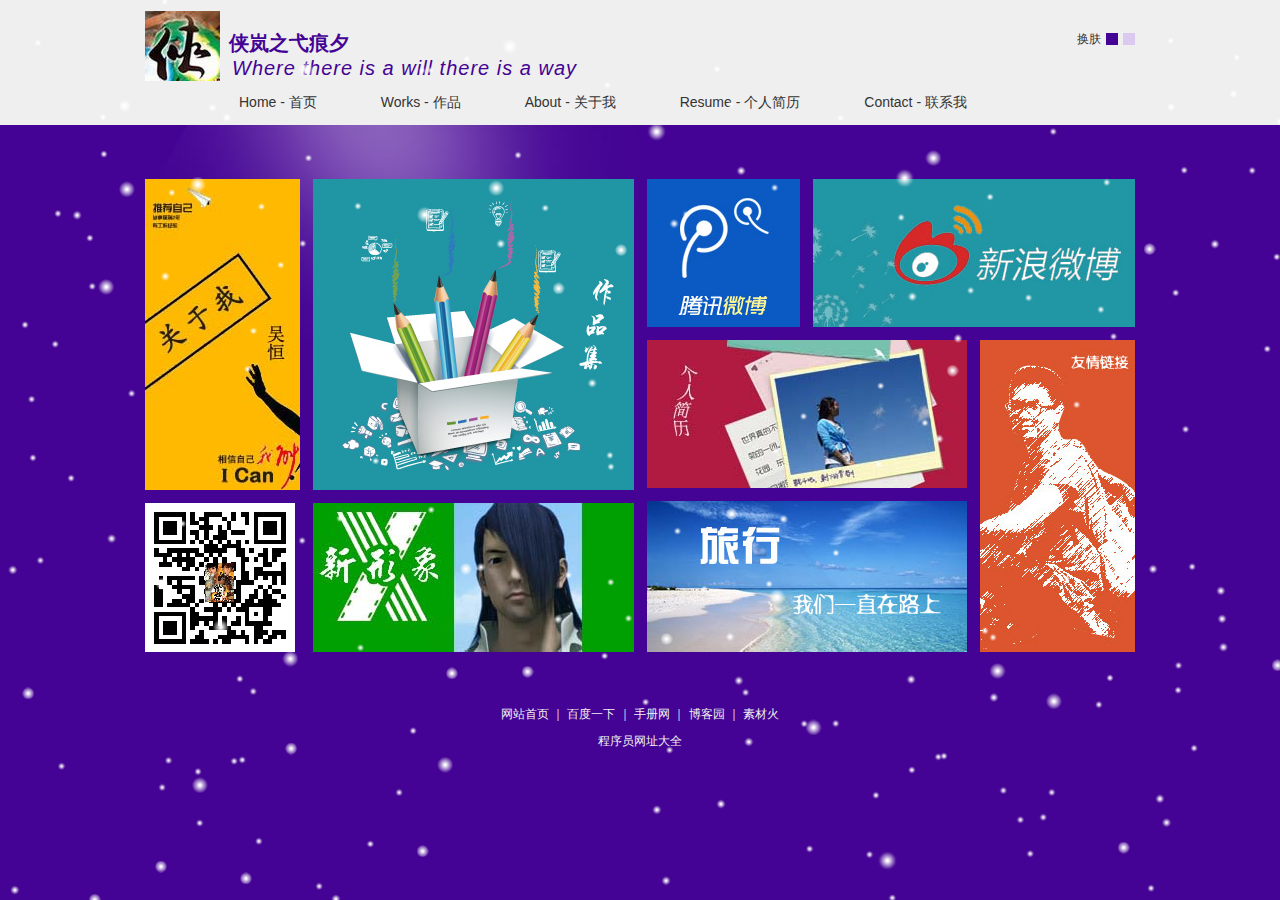
<file: index.html>
<!DOCTYPE html>
<html><head>
<meta http-equiv="Content-Type" content="text/html; charset=UTF-8">
<title>侠岚之弋痕夕</title>
<meta name="keywords" content="吴恒,侠岚之弋痕夕,个人网站,作品欣赏">
<meta name="description" content="侠岚之弋痕夕的个人网站包含个人基本信息、部分项目信息及工作信息内容">
<link type="image/x-icon" href="http://wuheng1991.github.io/favicon.ico" rel="shortcut icon">
<link rel="stylesheet" type="text/css" href="http://wuheng1991.github.io/css/home.css">
<link rel="stylesheet" type="text/css" href="http://wuheng1991.github.io/css/style0.css" id="linkcss">
<link rel="stylesheet" href="http://wuheng1991.github.io/css/softwhy.css">
 
</head>
<body>
<!--top-->
<div class="top">
	<div class="top_head">
		<a href="http://wuheng1991.github.io/index.html" class="logo"></a>
		<div class="top_right">
			<div class="top_name ftbold">
				<a href="http://wuheng1991.github.io/index.html" class="cPur44 font20">侠岚之弋痕夕<br><span style="font-style:italic;">Where there is a will there is a way</span></a>
				<span class="skin fr font12"><strong>换肤</strong><b class="purC1"></b><b class="purC2"></b></span>
			</div>
			<!-- 导航开始 20160315  -->
            
			<!-- 导航结束 20160315 -->
			<div class="top_nav_bar">

				<a href="http://wuheng1991.github.io/index.html">Home - 首页</a>
				<a href="http://wuheng1991.github.io/work.html">Works - 作品</a>
				<!-- <a href="http://wuheng1991.github.io/travel.html">Travel - 旅行</a> -->
				<a href="http://wuheng1991.github.io/about.html">About - 关于我</a>
				<a href="http://wuheng1991.github.io/resume.html">Resume - 个人简历</a>
				<a href="http://wuheng1991.github.io/contact.html" class="noMar">Contact - 联系我</a>

			</div>

		</div>
	</div>
</div>
<!--top end-->
<!--container-->
<div class="container">
	<div class="con_left fl">
		<div class="con_left_one" style="border:0px solid red;">
			<a href="http://wuheng1991.github.io/about.html" class="one_box fl" title="吴恒--关于我"></a>
			<a href="http://wuheng1991.github.io/work.html" class="two_box fr" title="吴恒--个人作品"></a>
		</div>
		<div class="con_left_two">
			<a href="#" class="three_box fl" title="网站二维码！"></a>
			<a href="#" target="_blank" class="four_box fr" title="我的新形象"></a>
		</div>
	</div>
	<div class="con_right fr">
		<div class="con_rig_one">
			<a href="#" class="five_box fl" target="_blank" title="吴恒--腾讯微博"></a>
			<a href="#" class="six_box fr" target="_blank" title="吴恒--新浪微博"></a>
		</div>
		<div class="con_rig_two">
			<div class="seven_box fl">
				<a href="http://wuheng1991.github.io/resume.html" class="seven_one" title="吴恒--个人简历"></a>
				<a href="http://wuheng1991.github.io/contact.html" class="seven_two" title="吴恒--联系我"></a>
			</div>
			<a href="http://www.cnblogs.com/wuheng1991/" class="eight_box fr" target="_blank" title="吴恒--个人技术博客"></a>
		</div>
	</div>
</div>

<div style="display: none;" id="rocket-to-top">
<div style="opacity:0;display: block;" class="level-2"></div>
<div class="level-3"></div>
</div>
<!--container end-->
<!--foot-->

<div class="foot font12">
<!-- <div style="border:0px solid red;float:left;">
<a href="http://info.flagcounter.com/Hasa"><img src="http://s09.flagcounter.com/count/Hasa/bg_FFFFFF/txt_000000/border_CCCCCC/columns_2/maxflags_10/viewers_0/labels_0/pageviews_1/flags_0/percent_0/" alt="Flag Counter" border="0"></a>
</div> -->

	<p><a href="http://wuheng1991.github.io/index.html">网站首页</a>&nbsp;｜&nbsp;<a href="http://www.baidu.com/" target="_blank">百度一下</a>&nbsp;｜&nbsp;<a href="http://www.shouce.ren/" target="_blank">手册网</a>&nbsp;｜&nbsp;<a href="http://www.cnblogs.com/wuheng1991/" target="_blank">博客园</a>&nbsp;｜&nbsp;<a href="http://www.sucaihuo.com/" target="_blank">素材火</a></p>
<p><a href="http://www.tnten.com/" target="_blank">程序员网址大全</a></p></div>

<script src="http://wuheng1991.github.io/js/jquery-1.js"></script>
<script type="text/javascript" src="http://wuheng1991.github.io/js/common.js"></script>
<script src="http://wuheng1991.github.io/js/softwhy.js"></script>

<script>
    // document.onselectstart=function() {return false;}   
    // document.oncopy=function() {return false;}  
</script>

<script language="javascript">  
    if(self!=top){top.location.href=self.location.href;}   
</script> 
<!-- JiaThis Button BEGIN -->
<!-- <script type="text/javascript" src="http://v3.jiathis.com/code_mini/jiathis_r.js?move=0" charset="utf-8"></script>
 --><!-- JiaThis Button END -->
<!-- <script type="text/javascript" src="./snow/require-jquery-min.js"></script> -->
<script type="text/javascript" src="http://wuheng1991.github.io/snow/jquery.ua.js"></script>
<script type="text/javascript" src="http://wuheng1991.github.io/snow/canvasSnow.js"></script>
</body>
</html>
</file>
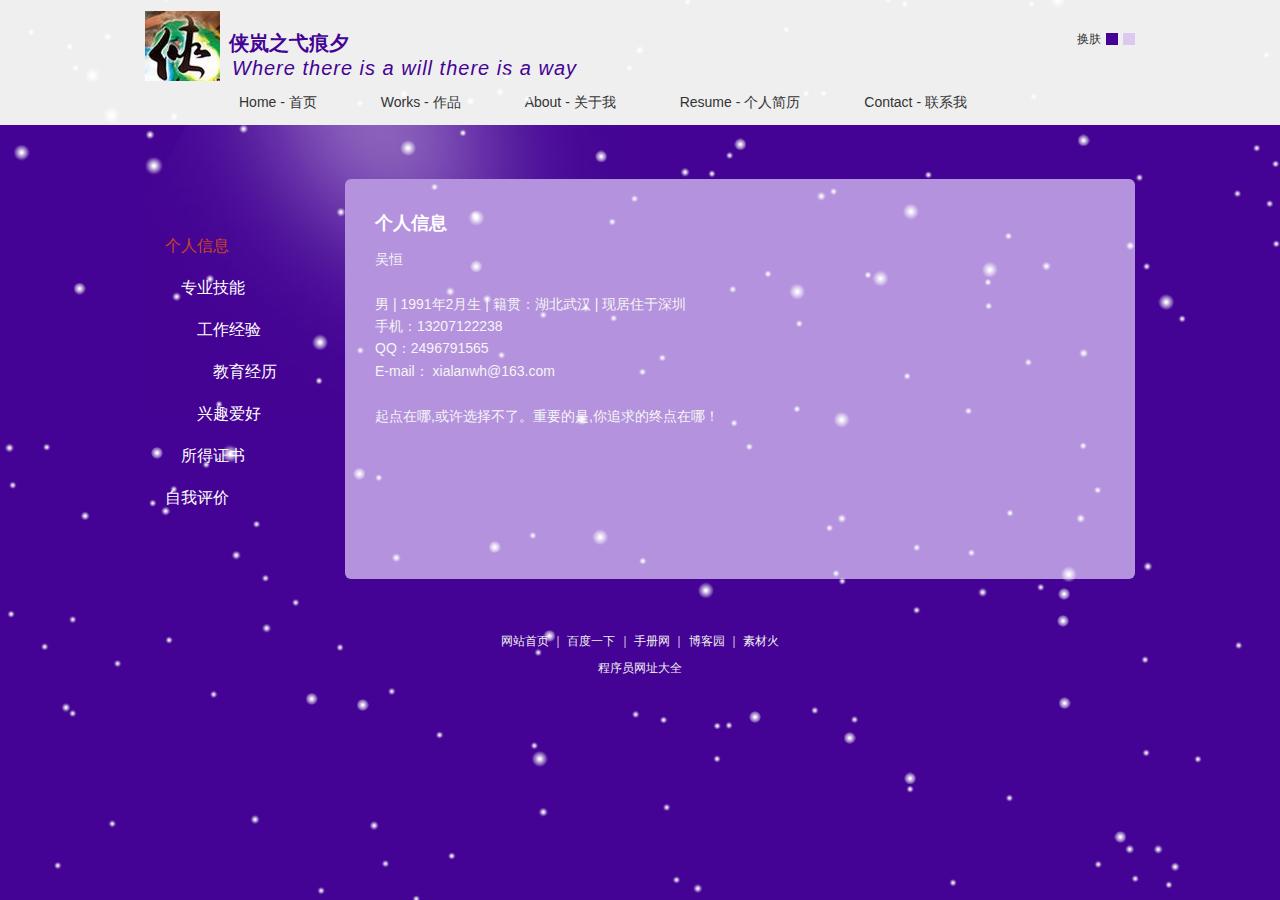
<file: about.html>
<!DOCTYPE html>
<html><head>
<meta http-equiv="Content-Type" content="text/html; charset=UTF-8">
 <title>侠岚之弋痕夕</title>
<meta name="keywords" content="吴恒,侠岚之弋痕夕,个人网站,作品欣赏">
<meta name="description" content="侠岚之弋痕夕的个人网站包含个人基本信息、部分项目信息及工作信息内容">
<link type="image/x-icon" href="http://wuheng1991.github.io/favicon.ico" rel="shortcut icon">

<link rel="stylesheet" type="text/css" href="http://wuheng1991.github.io/css/home.css">
<link rel="stylesheet" type="text/css" href="http://wuheng1991.github.io/css/style0.css" id="linkcss">
<link rel="stylesheet" href="http://wuheng1991.github.io/css/softwhy.css">
 
</head>
<body>
<!--top-->
<div class="top">
	<div class="top_head">
		<a href="http://wuheng1991.github.io/index.html" class="logo"></a>
		<div class="top_right">
			<div class="top_name ftbold">
					<a href="http://wuheng1991.github.io/index.html" class="cPur44 font20">侠岚之弋痕夕<br><span style="font-style:italic;">Where there is a will there is a way </span></a>
				<span class="skin fr font12"><strong>换肤</strong><b class="purC1"></b><b class="purC2"></b></span>
			</div>
			<div class="top_nav_bar">
					 <a href="http://wuheng1991.github.io/index.html">Home - 首页</a>
				<a href="http://wuheng1991.github.io/work.html">Works - 作品</a>
			<!-- 	<a href="travel.html">Travel - 旅行</a> -->
				<a href="http://wuheng1991.github.io/about.html">About - 关于我</a>
				<a href="http://wuheng1991.github.io/resume.html">Resume - 个人简历</a>
				<a href="http://wuheng1991.github.io/contact.html" class="noMar">Contact - 联系我</a>
			</div>
		</div>
	</div>
</div>
<!--top end-->
<!--container-->
<div class="container">
	<!--关于我content-->
	<div class="aboutCont">
		<!--左侧-->
		<div class="aboutLeft font16 fl">
			<ul>
				<li style="padding-left: 0em;"><a href="#" class="on">个人信息</a></li>
				<li style="padding-left: 1em;"><a href="#">专业技能</a></li>
				<li style="padding-left: 2em;"><a href="#">工作经验</a></li>
				<li style="padding-left: 3em;"><a href="#">教育经历</a></li>
				<li style="padding-left: 2em;"><a href="#">兴趣爱好</a></li>
				<li style="padding-left: 1em;"><a href="#">所得证书</a></li>
				<li style="padding-left: 0em;"><a href="#">自我评价</a></li>
			</ul>
		</div>
		<!--左侧end-->
		<!--右侧-->
		<div class="aboutRight fr">
			<!--info-->
			<div class="info">
				<h3>个人信息</h3>
				<p>
				    吴恒<br><br>					
					男 | 1991年2月生 | 籍贯：湖北武汉 | 现居住于深圳<br>	
					<!-- 3年工作经验 | 党员<br>	 -->
					手机：13207122238<br>
					QQ：2496791565 <br/>	
					E-mail： xialanwh@163.com<br><br>
					 起点在哪,或许选择不了。重要的是,你追求的终点在哪！	
				</p>
			</div>
			<!--info end-->
			<!--skill-->
			<div class="skill">
				<h3>专业技能</h3>
				<p>
					 	熟练掌握PHP，DIV+CSS，Javascript，Ajax，jQuery等Web开发技术；<br/>
	熟悉MVC开发模式，熟悉使用ThinkPHP框架，了解YII，CodeIgniter框架等；<br/>
	熟悉使用PDO、MySQL等方式操作数据库，对事务、存储过程、触发器有所了解；<br/>
	熟练内容管理系统dedeCMS,对wordpress, phpcms v9,ecshop,discus,ecmall,shopnc,帝国CMS等有所了解；<br/>
	熟练Zend Studio, Dreamweaver, Notepad++，Sublime text, Vim等常用Web开发工具；<br/>
	熟悉Git的基本用法并进行协作开发；<br/>
	熟悉运用Smarty模板技术实现网站的分离，提高网站开发效率；<br/>
	了解Linux系统，能进行服务器环境的搭建与维护。<br/>
				</p>
			</div>
			<!--skill end-->
			<!--work-->
			<div class="skill">
				<h3>工作经验</h3>
				<p>
					 2014/10 -- 2015/1<br>
						<b>武汉希格玛文化传播有限公司</b> | 程序员实习生<br>
						工作职责：根据网站开发的实际需求，开发出健壮性，安全性，能行性的网站。<br/><br/><br/>
						2015/3 -- 2015/5<br>
						<b>武汉未时代国际有限公司</b> | 网站维护人员<br>
						 工作职责：对公司网站进行相关的维护与安全管理。<br/><br/><br/>
						 2015/5 -- 至今<br>
						<b>武汉华美生物工程有限公司</b> | php程序员<br>
						  工作职责：根据公司需求开发可行性系统以及新的功能，采集产品数据，维护几十万产品信息和网站安全。<br/>
						  荣誉证书：优秀员工奖
				</p>
			</div>
			<!--work end-->
			<!--education-->
			<div class="education">
				<h3>教育经历</h3>
				<p>
				   2011/09-- 2015/06<br>
						华中科技大学文华学院 | 计算机科学与技术 | 本科
						<br/>
						主要课程：C语言，C++程序设计，Java程序设计，软件工程，数据结构，计算机网络基础，软件工程，汇编语言，编译原理，操作系统，数据库系统理论，微机接口与技术等。
				</p>
			</div>
			<!--education end-->
			<!--like-->
			<div class="like">
				<h3>兴趣爱好</h3>
				<p>
				音乐： 张杰<br>
				电影： 三傻大闹宝莱坞，弱点，阿甘正传<br>
				运动： 打乒乓球，徒步运动<br>
				其他爱好： 旅游，音乐，象棋，逛博客园，睡觉
				</p>
			</div>
			<!--like end-->
			<!--certify-->
			<div class="certify">
				<h3>所得证书</h3>
				<p>
					 【1】大学英语四级<br>
						【2】英语翻译大赛三等奖<br>
						 【3】优秀员工奖 --武汉华美生物工程有限公司
				</p>
			</div>
			<!--certify end-->
			<!--value-->
			<div class="value">
				<h3>自我评价</h3>
				<p>
					 1.拥有良好沟通能力，具有较强的团队开发意识；<br/>
2.在实际生活工作中，对工作的中的困难敢于承担，勇于解决实际问题；<br/>
3.近一年的工作经验，项目实战使自己具备了一名合格的PHP程序员的基本职业素质；<br/>
4.刻苦认真，追求上进，利用工作业余时间提升自己基础知识，学习最新的Web开发知识使自身素质上一个新阶。<br/>

				</p>
			</div>
			<!--value end-->
		</div>
		<!--右侧end-->
	</div>
	<!--关于我content end-->
</div>

<div style="display: none;" id="rocket-to-top">
<div style="opacity:0;display: block;" class="level-2"></div>
<div class="level-3"></div>
</div>
<!--container end-->
<!--foot-->
 <div class="foot font12">

<!-- <div style="border:0px solid red;float:left;">
<a href="http://info.flagcounter.com/Hasa"><img src="http://s09.flagcounter.com/count/Hasa/bg_FFFFFF/txt_000000/border_CCCCCC/columns_2/maxflags_10/viewers_0/labels_0/pageviews_1/flags_0/percent_0/" alt="Flag Counter" border="0"></a>
</div> -->

 	<p><a href="http://wuheng1991.github.io/index.html">网站首页</a>&nbsp;｜&nbsp;<a href="http://www.baidu.com/" target="_blank">百度一下</a>&nbsp;｜&nbsp;<a href="http://www.shouce.ren/" target="_blank">手册网</a>&nbsp;｜&nbsp;<a href="http://www.cnblogs.com/wuheng1991/" target="_blank">博客园</a>&nbsp;｜&nbsp;<a href="http://www.sucaihuo.com/" target="_blank">素材火</a></p>
<p><a href="http://www.tnten.com/" target="_blank">程序员网址大全</a></p></div>
<script src="http://wuheng1991.github.io/js/jquery-1.js"></script>
<script src="http://wuheng1991.github.io/js/common.js"></script>
<script src="http://wuheng1991.github.io/js/softwhy.js"></script> 
<script>
    // document.onselectstart=function() {return false;}   
    // document.oncopy=function() {return false;}  
</script>

<script language="javascript">  
    if(self!=top){top.location.href=self.location.href;}   
</script> 
<!-- JiaThis Button BEGIN -->
<!-- <script type="text/javascript" src="http://v3.jiathis.com/code_mini/jiathis_r.js?move=0" charset="utf-8"></script> -->
<!-- JiaThis Button END -->
<!-- <script type="text/javascript" src="./snow/require-jquery-min.js"></script> -->
<script type="text/javascript" src="http://wuheng1991.github.io/snow/jquery.ua.js"></script>
<script type="text/javascript" src="http://wuheng1991.github.io/snow/canvasSnow.js"></script>
</body></html>
</file>
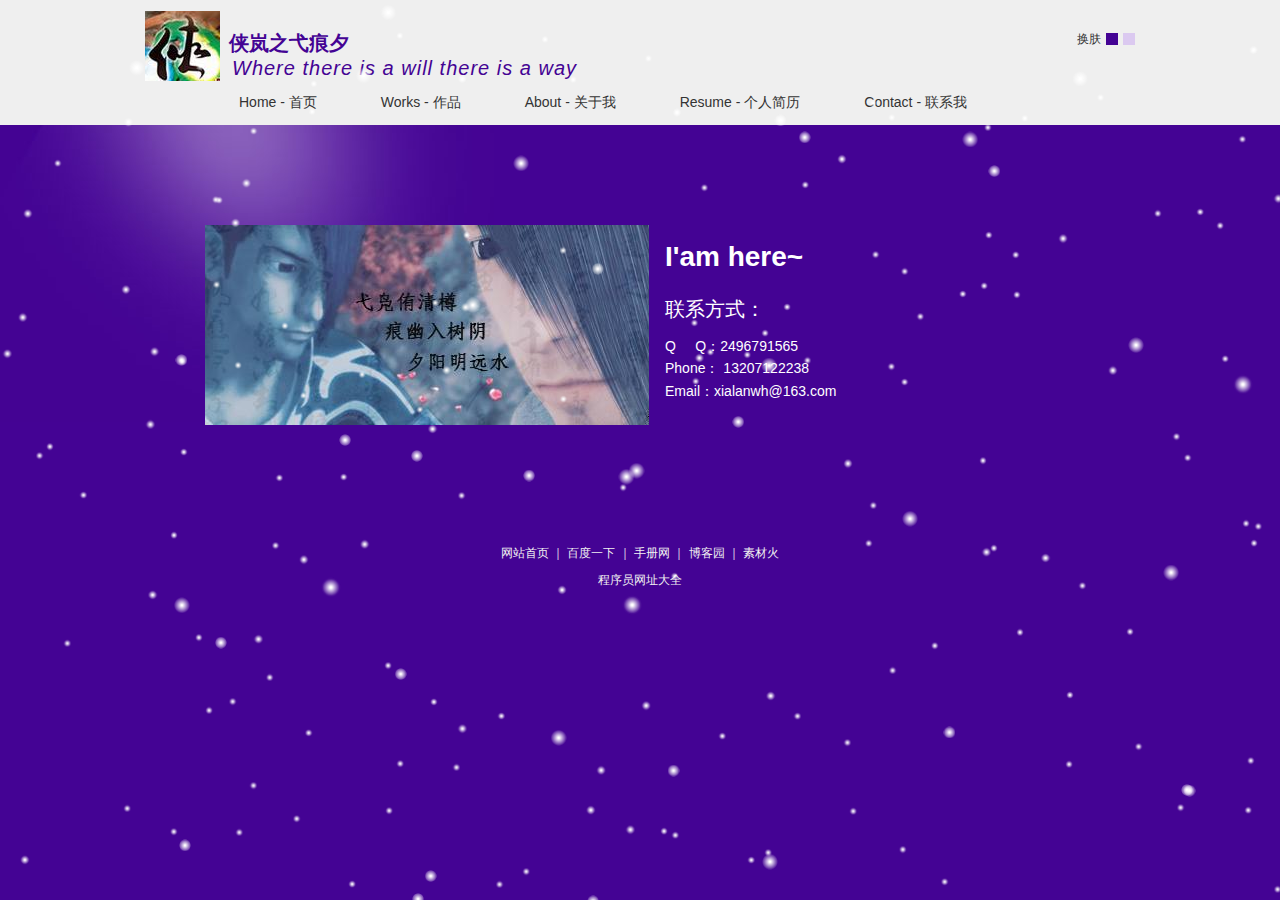
<file: contact.html>
<!DOCTYPE html>
<html><head>
<meta http-equiv="Content-Type" content="text/html; charset=UTF-8"> 
<title>侠岚之弋痕夕</title>
<meta name="keywords" content="吴恒,侠岚之弋痕夕,个人网站,作品欣赏">
<meta name="description" content="侠岚之弋痕夕的个人网站包含个人基本信息、部分项目信息及工作信息内容">
<link type="image/x-icon" href="http://wuheng1991.github.io/favicon.ico" rel="shortcut icon">
<link rel="stylesheet" type="text/css" href="http://wuheng1991.github.io/css/home.css">
<link rel="stylesheet" type="text/css" href="http://wuheng1991.github.io/css/style0.css" id="linkcss">
<link rel="stylesheet" href="http://wuheng1991.github.io/css/softwhy.css">

</head>
<body >
	<!-- <div style="background-color:#0c91b8; height:1024px;">
	
	</div> -->
<!--top-->
<div class="top">
	<div class="top_head">
		<a href="http://wuheng1991.github.io/index.html" class="logo"></a>
		<div class="top_right">
			<div class="top_name ftbold">
					<a href="http://wuheng1991.github.io/index.html" class="cPur44 font20">侠岚之弋痕夕<br><span style="font-style:italic;">Where there is a will there is a way</span></a>
				<span class="skin fr font12"><strong>换肤</strong><b class="purC1"></b><b class="purC2"></b></span>
			</div>
			<div class="top_nav_bar">
					 <a href="http://wuheng1991.github.io/index.html">Home - 首页</a>
				<a href="http://wuheng1991.github.io/work.html">Works - 作品</a>
				<!-- <a href="travel.html">Travel - 旅行</a> -->
				<a href="http://wuheng1991.github.io/about.html">About - 关于我</a>
				<a href="http://wuheng1991.github.io/resume.html">Resume - 个人简历</a>
				<a href="http://wuheng1991.github.io/contact.html" class="noMar">Contact - 联系我</a>
			</div>
		</div>
	</div>
</div>
<!--top end-->
<!--container-->
<div class="container" style="margin-left:0px;">
	<div class="contactCont" style="border:0px solid red;margin-top:-50px;height:220px;">
		<div class="bgImg"></div>
		<div style="border:0px solid red;margin-left:160px;width:200px;margin-top:-30px;">
		<h1>I'am here~</h1>
		<p class="font20">联系方式：</p>
		<p>Q&nbsp;&nbsp;&nbsp;&nbsp;&nbsp;Q：2496791565<br>
			Phone： 13207122238 <br/>
		   Email：xialanwh@163.com
		</p>
	   </div>
	</div>
</div>

<div style="display: none;" id="rocket-to-top">
<div style="opacity:0;display: block;" class="level-2"></div>
<div class="level-3"></div>
</div>
<!--container end-->
<!--foot-->
<div class="foot font12">

	 

<!-- <div style="border:0px solid red;float:left;">
<a href="http://info.flagcounter.com/Hasa"><img src="http://s09.flagcounter.com/count/Hasa/bg_FFFFFF/txt_000000/border_CCCCCC/columns_2/maxflags_10/viewers_0/labels_0/pageviews_1/flags_0/percent_0/" alt="Flag Counter" border="0"></a>
</div> -->

	<p><a href="http://wuheng1991.github.io/index.html">网站首页</a>&nbsp;｜&nbsp;<a href="http://www.baidu.com/" target="_blank">百度一下</a>&nbsp;｜&nbsp;<a href="http://www.shouce.ren/" target="_blank">手册网</a>&nbsp;｜&nbsp;<a href="http://www.cnblogs.com/wuheng1991/" target="_blank">博客园</a>&nbsp;｜&nbsp;<a href="http://www.sucaihuo.com/" target="_blank">素材火</a></p>
<p><a href="http://www.tnten.com/" target="_blank">程序员网址大全</a></p></div>

<script src="http://wuheng1991.github.io/js/jquery-1.js"></script>
<script src="http://wuheng1991.github.io/js/common.js"></script>
<script src="http://wuheng1991.github.io/js/softwhy.js"></script>
<script>
    // document.onselectstart=function() {return false;}   
    // document.oncopy=function() {return false;}  
</script>

<script language="javascript">  
    if(self!=top){top.location.href=self.location.href;}   
</script> 
<!-- JiaThis Button BEGIN -->
<!-- <script type="text/javascript" src="http://v3.jiathis.com/code_mini/jiathis_r.js?move=0" charset="utf-8"></script> -->
<!-- JiaThis Button END -->
<!-- <script type="text/javascript" src="./snow/require-jquery-min.js"></script> -->
<script type="text/javascript" src="http://wuheng1991.github.io/snow/jquery.ua.js"></script>
<script type="text/javascript" src="http://wuheng1991.github.io/snow/canvasSnow.js"></script>

</body></html>
</file>
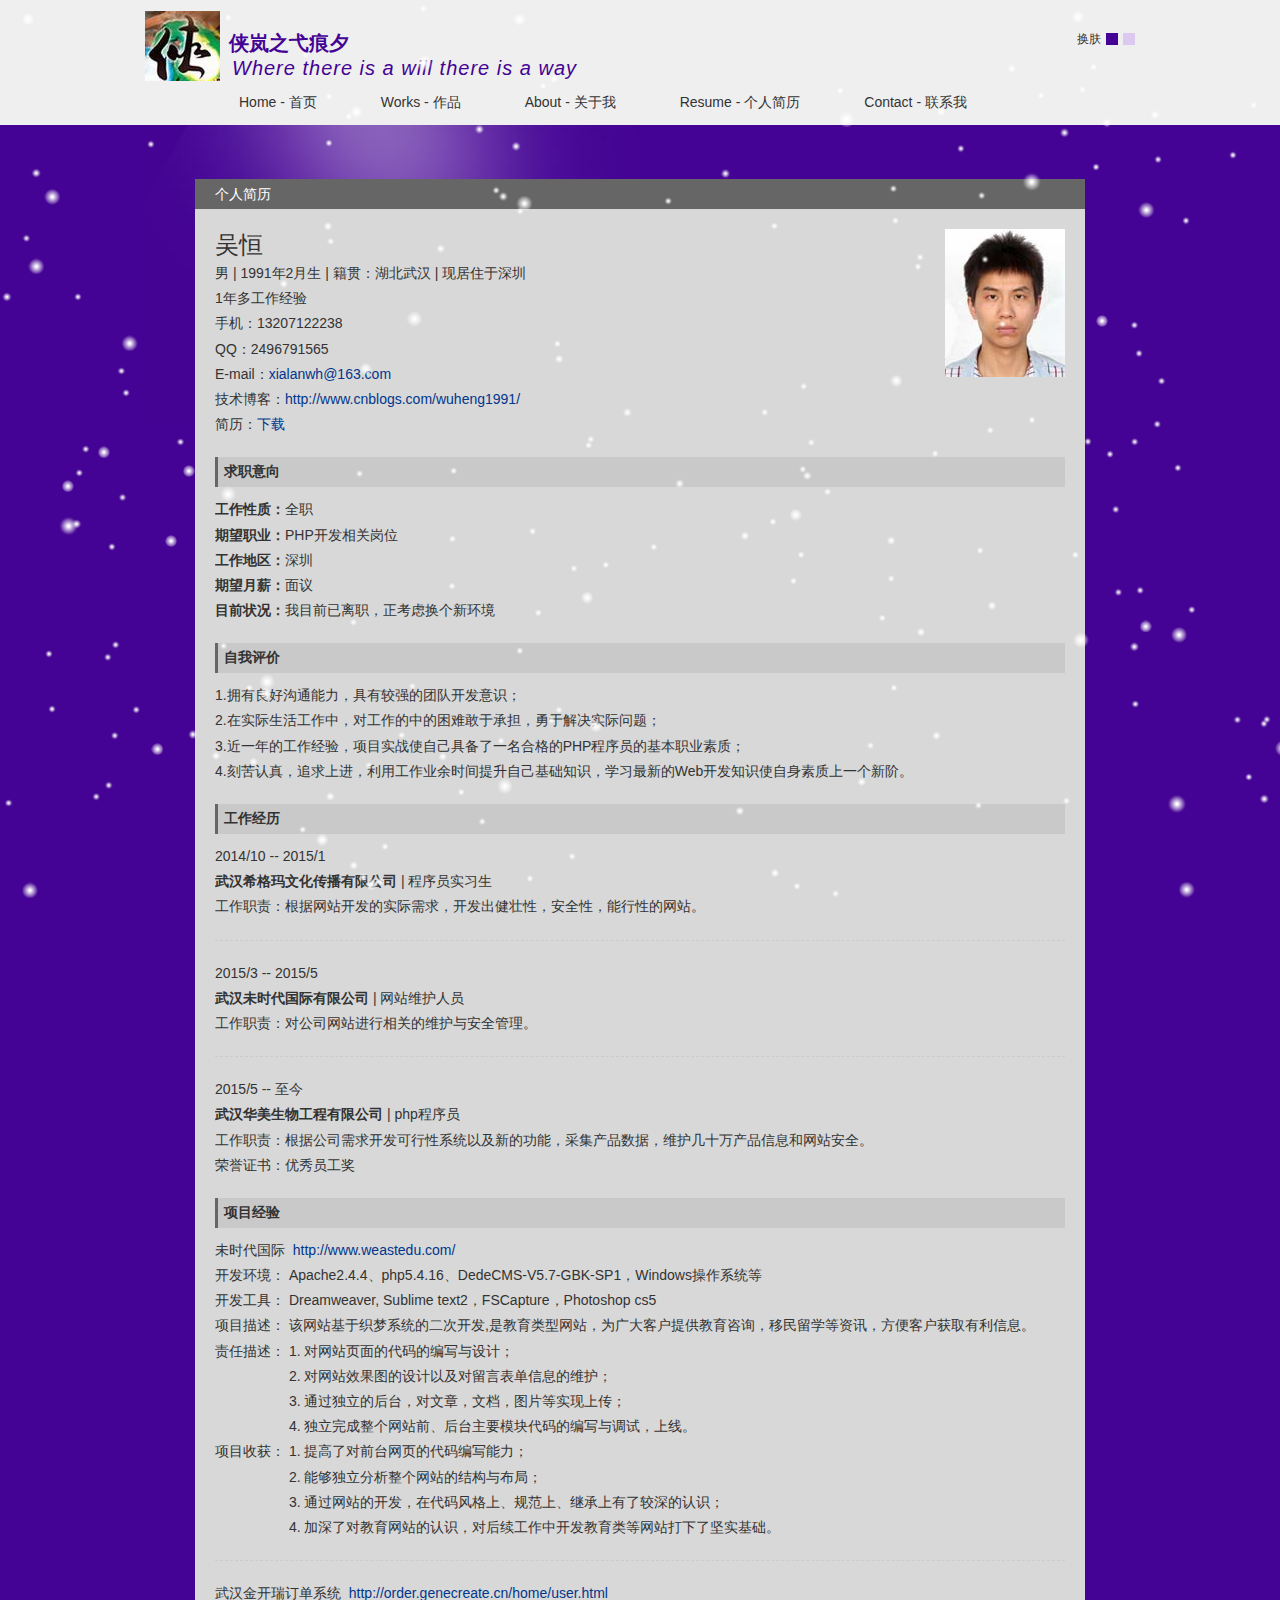
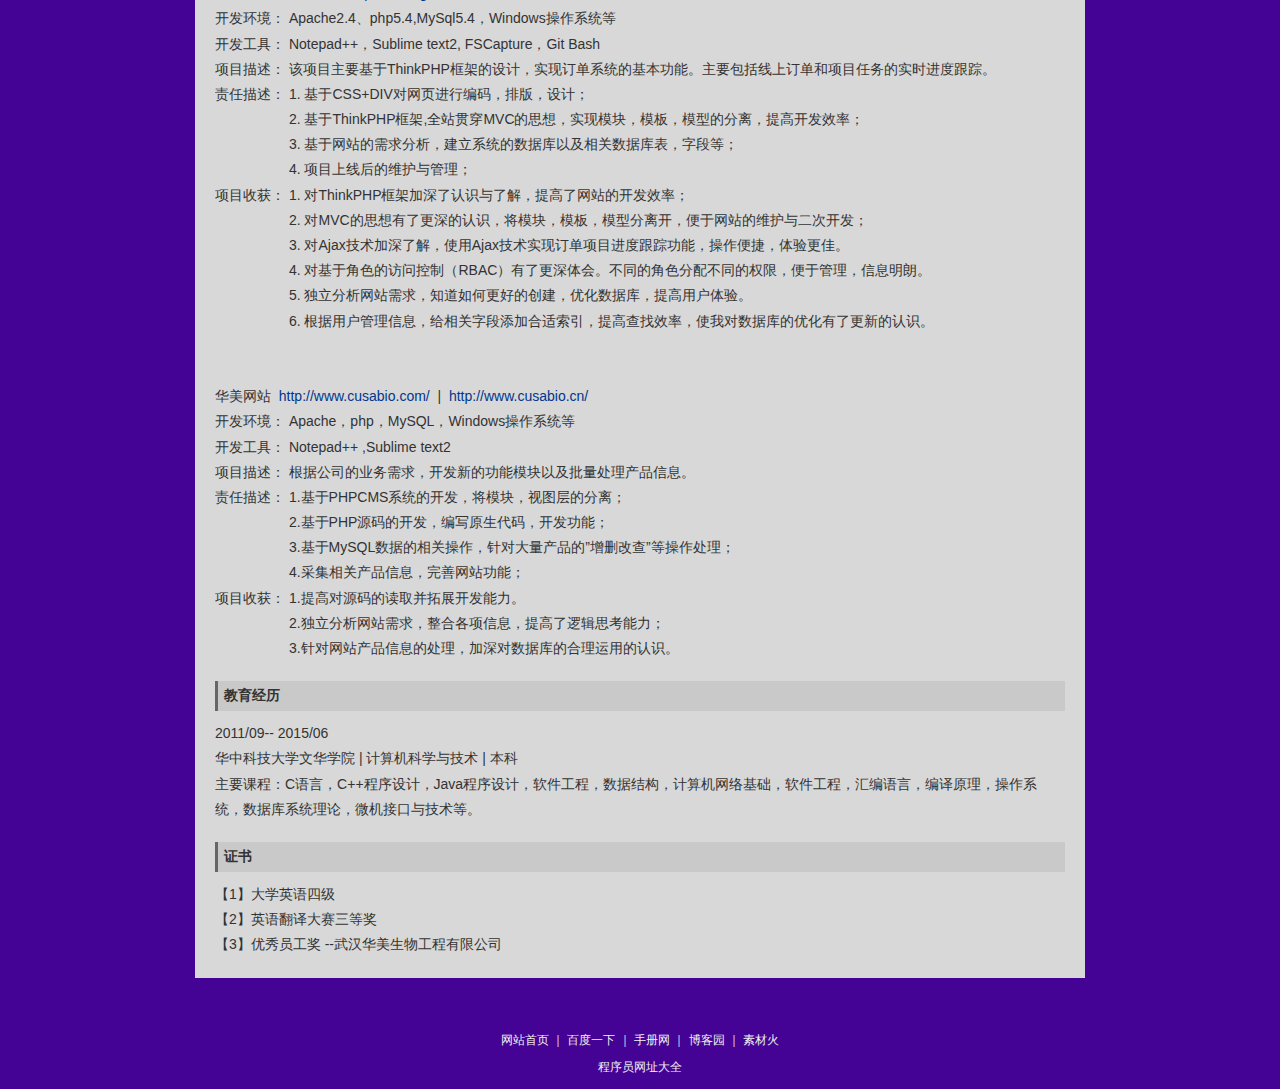
<file: resume.html>
<!DOCTYPE html>
<html><head>
<meta http-equiv="Content-Type" content="text/html; charset=UTF-8">
 <title>侠岚之弋痕夕</title>
<meta name="keywords" content="吴恒,侠岚之弋痕夕,个人网站,作品欣赏">
<meta name="description" content="侠岚之弋痕夕的个人网站包含个人基本信息、部分项目信息及工作信息内容">
<link type="image/x-icon" href="http://wuheng1991.github.io/favicon.ico" rel="shortcut icon">
<link rel="stylesheet" type="text/css" href="http://wuheng1991.github.io/css/home.css">
<link rel="stylesheet" type="text/css" href="http://wuheng1991.github.io/css/style0.css" id="linkcss">
<link rel="stylesheet" href="http://wuheng1991.github.io/css/softwhy.css">
 
</head>
<body>
<!--top-->
<div class="top">
	<div class="top_head">
		<a href="http://wuheng1991.github.io/index.html" class="logo"></a>
		<div class="top_right">
			<div class="top_name ftbold">
					<a href="http://wuheng1991.github.io/index.html" class="cPur44 font20">侠岚之弋痕夕<br><span style="font-style:italic;">Where there is a will there is a way </span></a>
				<span class="skin fr font12"><strong>换肤</strong><b class="purC1"></b><b class="purC2"></b></span>
			</div>
			<div class="top_nav_bar">
					 <a href="http://wuheng1991.github.io/index.html">Home - 首页</a>
				<a href="http://wuheng1991.github.io/work.html">Works - 作品</a>
			<!-- 	<a href="travel.html">Travel - 旅行</a> -->
				<a href="http://wuheng1991.github.io/about.html">About - 关于我</a>
				<a href="http://wuheng1991.github.io/resume.html">Resume - 个人简历</a>
				<a href="http://wuheng1991.github.io/contact.html" class="noMar">Contact - 联系我</a>
			</div>
		</div>
	</div>
</div>
<!--top end-->
<!--container-->
<div class="container">
	<!-- jianli -->
	<div class="jianli">
		<div class="jianli_tit">个人简历</div>
		<div class="jianli_txt">
			<dl>
				<dt class="fl">
					<div class="name">吴恒</div>
					<p>男 | 1991年2月生 | 籍贯：湖北武汉 | 现居住于深圳 <br>
						1年多工作经验 <br>
						手机：13207122238 <br>
						QQ：2496791565<br/>
						E-mail：<a href="mailto:xialanwh@163.com">xialanwh@163.com</a> <br>
						技术博客：<a href="http://www.cnblogs.com/wuheng1991/" target="_blank">http://www.cnblogs.com/wuheng1991/</a> <br/>
						简历：<a href="吴恒的简历.docx" title="点击下载【吴恒】的简历！">下载</a>
					</p>
				</dt>
				<!-- 个人图片 -->
				<dd class="fr" style="border:0px solid red;"><img src="http://wuheng1991.github.io/images/me.jpg" alt=""></dd>
			</dl>
			<div class="jlpart">
				<div class="jltit">求职意向</div>
				<div class="jltxt">
					<p>
						<b>工作性质：</b>全职<br>
						<b>期望职业：</b>PHP开发相关岗位<br>
						<b>工作地区：</b>深圳<br>
						<b>期望月薪：</b>面议<br>
						<b>目前状况：</b>我目前已离职，正考虑换个新环境
					</p>
				</div>
			</div>
			<div class="jlpart">
				<div class="jltit">自我评价</div>
				<div class="jltxt">
					<p>
						 
						1.拥有良好沟通能力，具有较强的团队开发意识；<br/>
2.在实际生活工作中，对工作的中的困难敢于承担，勇于解决实际问题；<br/>
3.近一年的工作经验，项目实战使自己具备了一名合格的PHP程序员的基本职业素质；<br/>
4.刻苦认真，追求上进，利用工作业余时间提升自己基础知识，学习最新的Web开发知识使自身素质上一个新阶。

					</p>
				</div>
			</div>
			<div class="jlpart">
				<div class="jltit">工作经历</div>
				<div class="jltxt">
					<p>
						2014/10 -- 2015/1<br>
						<b>武汉希格玛文化传播有限公司</b> | 程序员实习生<br>
						工作职责：根据网站开发的实际需求，开发出健壮性，安全性，能行性的网站。

						<!-- 行业类别：基金/证券/期货/投资 | 企业性质：民营 | 规模：100-499人<br>
						工作描述：<br>
						1.手机和讯网前端HTML5页面的制作和兼容调试及页面JS效果的编写<br>
						2.客户端内嵌页面的制作和调试<br>
						3.后台管理系统的制作与兼容调试<br>
						4.页面代码的优化 -->
					</p>

					<p class="jlp">
						2015/3 -- 2015/5<br>
						<b>武汉未时代国际有限公司</b> | 网站维护人员<br>
						 工作职责：对公司网站进行相关的维护与安全管理。
					</p>

					<p class="jlp">
						2015/5 -- 至今<br>
						<b>武汉华美生物工程有限公司</b> | php程序员<br>
						  工作职责：根据公司需求开发可行性系统以及新的功能，采集产品数据，维护几十万产品信息和网站安全。<br/>
						  荣誉证书：优秀员工奖
					</p>
				</div>
			</div>
			<div class="jlpart">
				<div class="jltit">项目经验</div>
				<div class="jltxt">
					<p>
						未时代国际&nbsp;&nbsp;<a href="http://www.weastedu.com/" target="_blank">http://www.weastedu.com/</a><br>
						开发环境：	Apache2.4.4、php5.4.16、DedeCMS-V5.7-GBK-SP1，Windows操作系统等<br/>
开发工具：	Dreamweaver, Sublime text2，FSCapture，Photoshop cs5 <br/>
项目描述：	该网站基于织梦系统的二次开发,是教育类型网站，为广大客户提供教育咨询，移民留学等资讯，方便客户获取有利信息。<br/>

责任描述：	1.	对网站页面的代码的编写与设计；<br/>
&nbsp;&nbsp;&nbsp;&nbsp;&nbsp;&nbsp;&nbsp;&nbsp;&nbsp;&nbsp;&nbsp;&nbsp;&nbsp;&nbsp;&nbsp;&nbsp;&nbsp;&nbsp;&nbsp;2.	对网站效果图的设计以及对留言表单信息的维护；<br/>
&nbsp;&nbsp;&nbsp;&nbsp;&nbsp;&nbsp;&nbsp;&nbsp;&nbsp;&nbsp;&nbsp;&nbsp;&nbsp;&nbsp;&nbsp;&nbsp;&nbsp;&nbsp;&nbsp;3.	通过独立的后台，对文章，文档，图片等实现上传；<br/>
&nbsp;&nbsp;&nbsp;&nbsp;&nbsp;&nbsp;&nbsp;&nbsp;&nbsp;&nbsp;&nbsp;&nbsp;&nbsp;&nbsp;&nbsp;&nbsp;&nbsp;&nbsp;&nbsp;4.	独立完成整个网站前、后台主要模块代码的编写与调试，上线。<br/>
项目收获：	1.	提高了对前台网页的代码编写能力；<br/>
&nbsp;&nbsp;&nbsp;&nbsp;&nbsp;&nbsp;&nbsp;&nbsp;&nbsp;&nbsp;&nbsp;&nbsp;&nbsp;&nbsp;&nbsp;&nbsp;&nbsp;&nbsp;&nbsp;2.	能够独立分析整个网站的结构与布局；<br/>
&nbsp;&nbsp;&nbsp;&nbsp;&nbsp;&nbsp;&nbsp;&nbsp;&nbsp;&nbsp;&nbsp;&nbsp;&nbsp;&nbsp;&nbsp;&nbsp;&nbsp;&nbsp;&nbsp;3.	通过网站的开发，在代码风格上、规范上、继承上有了较深的认识；<br/>
&nbsp;&nbsp;&nbsp;&nbsp;&nbsp;&nbsp;&nbsp;&nbsp;&nbsp;&nbsp;&nbsp;&nbsp;&nbsp;&nbsp;&nbsp;&nbsp;&nbsp;&nbsp;&nbsp;4.	加深了对教育网站的认识，对后续工作中开发教育类等网站打下了坚实基础。<br/>

						<!-- 软件环境：windows7<br>
						开发工具：Editplus、PS<br>
						责任描述：<br>
						1、网站的设计及切图制作<br>
						2、页面代码的优化与整合。<br>
						3、网站js效果的实现。<br>
						4、兼容各主流浏览器。<br>
						项目简介：该项目是本人的个人网站，包含个人基本信息、部分项目信息及工作信息。 -->
					</p>

					<p class="jlp">
						武汉金开瑞订单系统&nbsp;&nbsp;<a href="http://order.genecreate.cn/home/user.html" target="_blank">http://order.genecreate.cn/home/user.html</a><br>
                        开发环境：	Apache2.4、php5.4,MySql5.4，Windows操作系统等<br/>
开发工具：	Notepad++，Sublime text2, FSCapture，Git Bash<br/>
项目描述：	该项目主要基于ThinkPHP框架的设计，实现订单系统的基本功能。主要包括线上订单和项目任务的实时进度跟踪。<br/>
责任描述：	1.	基于CSS+DIV对网页进行编码，排版，设计；<br/>
&nbsp;&nbsp;&nbsp;&nbsp;&nbsp;&nbsp;&nbsp;&nbsp;&nbsp;&nbsp;&nbsp;&nbsp;&nbsp;&nbsp;&nbsp;&nbsp;&nbsp;&nbsp;&nbsp;2.	基于ThinkPHP框架,全站贯穿MVC的思想，实现模块，模板，模型的分离，提高开发效率；<br/>
&nbsp;&nbsp;&nbsp;&nbsp;&nbsp;&nbsp;&nbsp;&nbsp;&nbsp;&nbsp;&nbsp;&nbsp;&nbsp;&nbsp;&nbsp;&nbsp;&nbsp;&nbsp;&nbsp;3.	基于网站的需求分析，建立系统的数据库以及相关数据库表，字段等；<br/>
&nbsp;&nbsp;&nbsp;&nbsp;&nbsp;&nbsp;&nbsp;&nbsp;&nbsp;&nbsp;&nbsp;&nbsp;&nbsp;&nbsp;&nbsp;&nbsp;&nbsp;&nbsp;&nbsp;4.	项目上线后的维护与管理；<br/>

项目收获：
	1.	对ThinkPHP框架加深了认识与了解，提高了网站的开发效率；<br/>
&nbsp;&nbsp;&nbsp;&nbsp;&nbsp;&nbsp;&nbsp;&nbsp;&nbsp;&nbsp;&nbsp;&nbsp;&nbsp;&nbsp;&nbsp;&nbsp;&nbsp;&nbsp;&nbsp;2.	对MVC的思想有了更深的认识，将模块，模板，模型分离开，便于网站的维护与二次开发；<br/>
&nbsp;&nbsp;&nbsp;&nbsp;&nbsp;&nbsp;&nbsp;&nbsp;&nbsp;&nbsp;&nbsp;&nbsp;&nbsp;&nbsp;&nbsp;&nbsp;&nbsp;&nbsp;&nbsp;3.	对Ajax技术加深了解，使用Ajax技术实现订单项目进度跟踪功能，操作便捷，体验更佳。<br/>
&nbsp;&nbsp;&nbsp;&nbsp;&nbsp;&nbsp;&nbsp;&nbsp;&nbsp;&nbsp;&nbsp;&nbsp;&nbsp;&nbsp;&nbsp;&nbsp;&nbsp;&nbsp;&nbsp;4.	对基于角色的访问控制（RBAC）有了更深体会。不同的角色分配不同的权限，便于管理，信息明朗。<br/>
&nbsp;&nbsp;&nbsp;&nbsp;&nbsp;&nbsp;&nbsp;&nbsp;&nbsp;&nbsp;&nbsp;&nbsp;&nbsp;&nbsp;&nbsp;&nbsp;&nbsp;&nbsp;&nbsp;5.	独立分析网站需求，知道如何更好的创建，优化数据库，提高用户体验。<br/>
&nbsp;&nbsp;&nbsp;&nbsp;&nbsp;&nbsp;&nbsp;&nbsp;&nbsp;&nbsp;&nbsp;&nbsp;&nbsp;&nbsp;&nbsp;&nbsp;&nbsp;&nbsp;&nbsp;6.	根据用户管理信息，给相关字段添加合适索引，提高查找效率，使我对数据库的优化有了更新的认识。
<br/><br/><br/>


						<!-- 2013/04 - 至今<br>
						手机和讯网 <a href="http://m.hexun.com/" target="_blank">http://m.hexun.com</a><br>
						软件环境：windows7<br>
						开发工具：Editplus、PS<br>
						责任描述：对页面进行切图制作，并调试在各个手机浏览器的兼容性；及页面js效果的编写<br>
						项目简介：和讯新闻手机端网站 -->
					</p>

					<p>
						华美网站&nbsp;&nbsp;<a href="http://www.cusabio.com/" target="_blank">http://www.cusabio.com/</a>&nbsp;&nbsp;|&nbsp;&nbsp;<a href="http://www.cusabio.cn/" target="_blank">http://www.cusabio.cn/</a><br>
						开发环境：	Apache，php，MySQL，Windows操作系统等<br/>
开发工具：	Notepad++ ,Sublime text2<br/>
项目描述：	根据公司的业务需求，开发新的功能模块以及批量处理产品信息。<br/>
责任描述：	1.基于PHPCMS系统的开发，将模块，视图层的分离；<br/>
&nbsp;&nbsp;&nbsp;&nbsp;&nbsp;&nbsp;&nbsp;&nbsp;&nbsp;&nbsp;&nbsp;&nbsp;&nbsp;&nbsp;&nbsp;&nbsp;&nbsp;&nbsp;&nbsp;2.基于PHP源码的开发，编写原生代码，开发功能；<br/>
&nbsp;&nbsp;&nbsp;&nbsp;&nbsp;&nbsp;&nbsp;&nbsp;&nbsp;&nbsp;&nbsp;&nbsp;&nbsp;&nbsp;&nbsp;&nbsp;&nbsp;&nbsp;&nbsp;3.基于MySQL数据的相关操作，针对大量产品的”增删改查”等操作处理；<br/>
&nbsp;&nbsp;&nbsp;&nbsp;&nbsp;&nbsp;&nbsp;&nbsp;&nbsp;&nbsp;&nbsp;&nbsp;&nbsp;&nbsp;&nbsp;&nbsp;&nbsp;&nbsp;&nbsp;4.采集相关产品信息，完善网站功能；<br/>


项目收获：
	1.提高对源码的读取并拓展开发能力。<br/>
&nbsp;&nbsp;&nbsp;&nbsp;&nbsp;&nbsp;&nbsp;&nbsp;&nbsp;&nbsp;&nbsp;&nbsp;&nbsp;&nbsp;&nbsp;&nbsp;&nbsp;&nbsp;&nbsp;2.独立分析网站需求，整合各项信息，提高了逻辑思考能力；<br/>
&nbsp;&nbsp;&nbsp;&nbsp;&nbsp;&nbsp;&nbsp;&nbsp;&nbsp;&nbsp;&nbsp;&nbsp;&nbsp;&nbsp;&nbsp;&nbsp;&nbsp;&nbsp;&nbsp;3.针对网站产品信息的处理，加深对数据库的合理运用的认识。<br/>
 
					</p>


				</div>
			</div>
			<div class="jlpart">
				<div class="jltit">教育经历</div>
				<div class="jltxt">
					<p>
						2011/09-- 2015/06<br>
						华中科技大学文华学院 | 计算机科学与技术 | 本科
						<br/>
						主要课程：C语言，C++程序设计，Java程序设计，软件工程，数据结构，计算机网络基础，软件工程，汇编语言，编译原理，操作系统，数据库系统理论，微机接口与技术等。
					</p>
				</div>
			</div>
			<div class="jlpart">
				<div class="jltit">证书</div>
				<div class="jltxt">
					<p>
						【1】大学英语四级<br>
						【2】英语翻译大赛三等奖<br>
						 【3】优秀员工奖 --武汉华美生物工程有限公司
					</p>
				</div>
			</div>
		</div>
	</div>
	<!-- jianli end -->					
</div>

<div style="display: none;" id="rocket-to-top">
<div style="opacity:0;display: block;" class="level-2"></div>
<div class="level-3"></div>
</div>
<!--container end-->
<!--foot-->
<div class="foot font12">
	
<!-- <div style="border:0px solid red;float:left;">
<a href="http://info.flagcounter.com/Hasa"><img src="http://s09.flagcounter.com/count/Hasa/bg_FFFFFF/txt_000000/border_CCCCCC/columns_2/maxflags_10/viewers_0/labels_0/pageviews_1/flags_0/percent_0/" alt="Flag Counter" border="0"></a>
</div> -->
	<p><a href="http://wuheng1991.github.io/index.html">网站首页</a>&nbsp;｜&nbsp;<a href="http://www.baidu.com/" target="_blank">百度一下</a>&nbsp;｜&nbsp;<a href="http://www.shouce.ren/" target="_blank">手册网</a>&nbsp;｜&nbsp;<a href="http://www.cnblogs.com/wuheng1991/" target="_blank">博客园</a>&nbsp;｜&nbsp;<a href="http://www.sucaihuo.com/" target="_blank">素材火</a></p>
<p><a href="http://www.tnten.com/" target="_blank">程序员网址大全</a></p></div>

<script src="http://wuheng1991.github.io/js/jquery-1.js"></script>
<script src="http://wuheng1991.github.io/js/common.js"></script>
<script src="http://wuheng1991.github.io/js/softwhy.js"></script>
<script>
    // document.onselectstart=function() {return false;}   
    // document.oncopy=function() {return false;}  
</script>

<script language="javascript">  
    if(self!=top){top.location.href=self.location.href;}   
</script> 
<!-- JiaThis Button BEGIN -->
<!-- <script type="text/javascript" src="http://v3.jiathis.com/code_mini/jiathis_r.js?move=0" charset="utf-8"></script>
 --><!-- JiaThis Button END -->
<!-- <script type="text/javascript" src="./snow/require-jquery-min.js"></script> -->
<script type="text/javascript" src="http://wuheng1991.github.io/snow/jquery.ua.js"></script>
<script type="text/javascript" src="http://wuheng1991.github.io/snow/canvasSnow.js"></script>
</body></html>
</file>
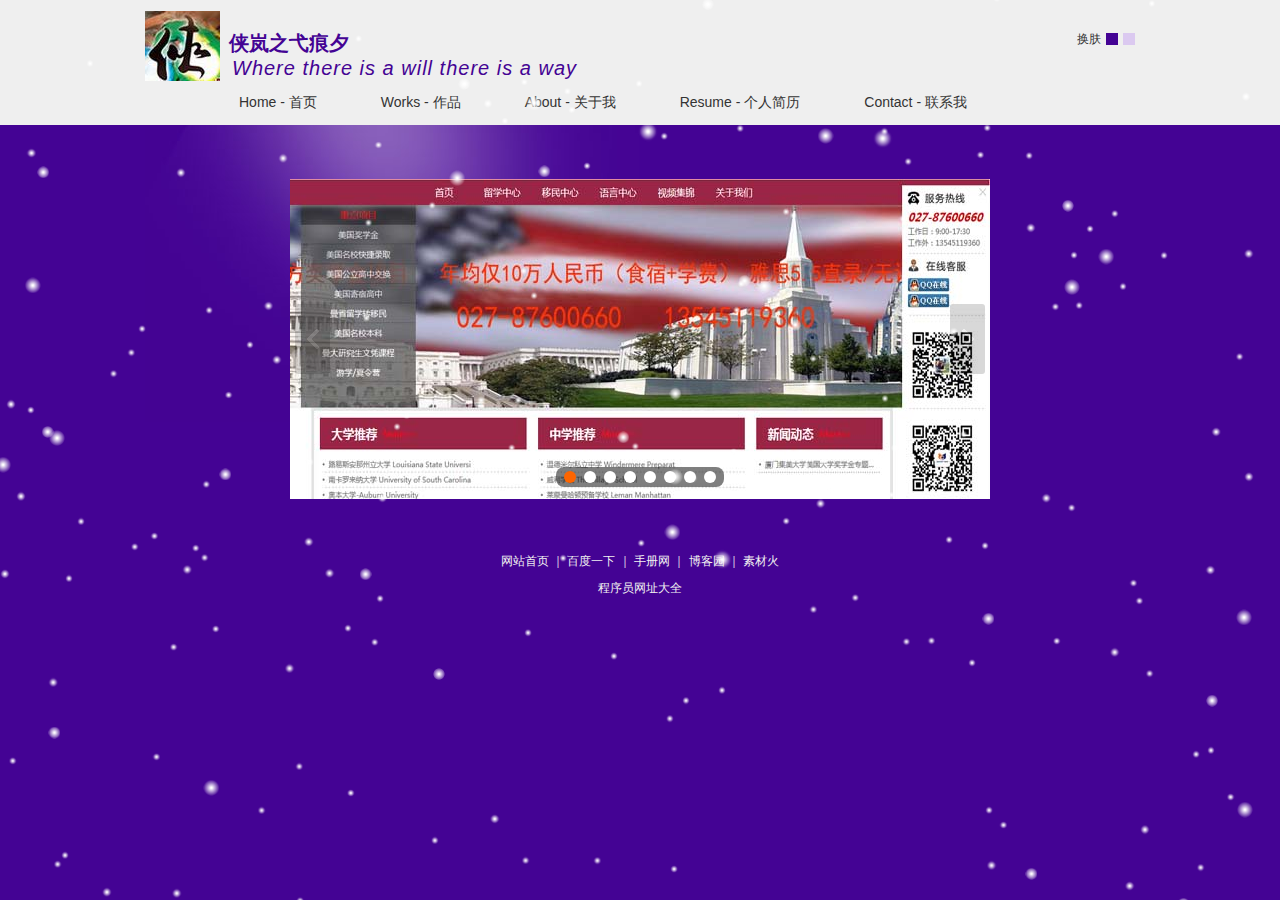
<file: work.html>
<!DOCTYPE html>
<html><head>
<meta http-equiv="Content-Type" content="text/html; charset=UTF-8">
 <title>侠岚之弋痕夕</title>
<meta name="keywords" content="吴恒,侠岚之弋痕夕,个人网站,作品欣赏">
<meta name="description" content="侠岚之弋痕夕的个人网站包含个人基本信息、部分项目信息及工作信息内容">
<link type="image/x-icon" href="http://wuheng1991.github.io/favicon.ico" rel="shortcut icon">
<link rel="stylesheet" type="text/css" href="http://wuheng1991.github.io/css/home.css">
<link rel="stylesheet" type="text/css" href="http://wuheng1991.github.io/css/style0.css" id="linkcss">
<link rel="stylesheet" href="http://wuheng1991.github.io/css/softwhy.css">

 
 
</head>
<body>
<!--top-->
<div class="top">
	<div class="top_head">
		<a href="http://wuheng1991.github.io/index.html" class="logo"></a>
		<div class="top_right">
			<div class="top_name ftbold">
					<a href="http://wuheng1991.github.io/index.html" class="cPur44 font20">侠岚之弋痕夕<br><span style="font-style:italic;">Where there is a will there is a way </span></a>
				<span class="skin fr font12"><strong>换肤</strong><b class="purC1"></b><b class="purC2"></b></span>
			</div>
			<div class="top_nav_bar">
					 <a href="http://wuheng1991.github.io/index.html">Home - 首页</a>
				<a href="http://wuheng1991.github.io/work.html">Works - 作品</a>
				<!-- <a href="travel.html">Travel - 旅行</a> -->
				<a href="http://wuheng1991.github.io/about.html">About - 关于我</a>
				<a href="http://wuheng1991.github.io/resume.html">Resume - 个人简历</a>
				<a href="http://wuheng1991.github.io/contact.html" class="noMar">Contact - 联系我</a>
			</div>
		</div>
	</div>
</div>
<!--top end-->
<!--container-->
<div class="container" style="border:0px solid red;">

	<div class="main">
	<div class="mianc">
		 

		<!-- Demo start -->
		<!-- css -->
		<link rel="stylesheet" href="css/slide.css">
		<style>
		.ck-slide { width: 700px; height: 320px; margin: 0 auto;}
		.ck-slide ul.ck-slide-wrapper { height: 320px;}
		</style>
		
		<!-- html -->
		<div class="ck-slide">
			<ul class="ck-slide-wrapper">
				<li>
					<a href="#" title="未时代国际(http://www.weastedu.com/)"><img src="http://wuheng1991.github.io/images/1.jpg" alt=""></a>
				</li>
				<li style="display:none">
					<a href="#" title="未时代国际(http://www.weastedu.com/)"><img src="http://wuheng1991.github.io/images/2.jpg" alt=""></a>
				</li>
				<li style="display:none">
					<a href="javascript:" title="武汉金开瑞订单系统(http://order.genecreate.cn/home/user.html)"><img src="http://wuheng1991.github.io/images/3.jpg" alt=""></a>
				</li>
				<li style="display:none">
					<a href="javascript:" title="武汉金开瑞订单系统(http://order.genecreate.cn/home/user.html)"><img src="http://wuheng1991.github.io/images/4.jpg" alt=""></a>
				</li>
				<li style="display:none">
					<a href="javascript:" title="华美英文网站(http://www.cusabio.com/)"><img src="http://wuheng1991.github.io/images/5.jpg" alt=""></a>
				</li>
				<li style="display:none">
					<a href="javascript:" title="华美中文网站(http://www.cusabio.com/)"><img src="http://wuheng1991.github.io/images/6.jpg" alt=""></a>
				</li>
				<li style="display:none">
					<a href="javascript:" title="我的工作荣誉"><img src="http://wuheng1991.github.io/images/7.jpg" alt=""></a>
				</li>
				<li style="display:none">
					<a href="javascript:" title="我的工作荣誉"><img src="http://wuheng1991.github.io/images/8.jpg" alt=""></a>
				</li>
			</ul>
			<a href="javascript:;" class="ctrl-slide ck-prev">上一张</a> <a href="javascript:;" class="ctrl-slide ck-next">下一张</a>
			<div class="ck-slidebox">
				<div class="slideWrap">
					<ul class="dot-wrap">
						<li class="current"><em>1</em></li>
						<li><em>2</em></li>
						<li><em>3</em></li>
						<li><em>4</em></li>
						<li><em>5</em></li>
						<li><em>6</em></li>
						<li><em>7</em></li>
						<li><em>8</em></li>
						 
					</ul>
				</div>
			</div>
		</div>
		
		<!-- js -->
		 
		
		<!-- Demo end -->

		 
	</div>
</div>



	<!-- <div class="bigBox" id="box" style="border:1px solid red;">
		<a href="http://m.hexun.com/" target="_blank"><img src="%E4%B8%80%E7%89%87%E5%86%B0%E5%BF%831_files/hexun.jpg" alt="作品展示" title="手机和讯网，点击进入"></a>
	</div>
	<div class="boxbtm" id="box1" style="border:1px solid red;">
		<div class="tm"></div>
		 <div class="smallBox">
			<ul style="width: 2450px;" class="ul1">
			  
			  <li><img src="%E4%B8%80%E7%89%87%E5%86%B0%E5%BF%831_files/risk.jpg" data-src="http://haomeiv.com/office/diaocha/index.html" alt="风险评测"></li>
			  
			</ul>
		  </div>
		  <a href="javascript:;" class="a1"></a>
		  <a href="javascript:;" class="a2"></a>
	</div> -->

</div>

<div style="display: none;" id="rocket-to-top">
<div style="opacity:0;display: block;" class="level-2"></div>
<div class="level-3"></div>
</div>
<!--container end-->
<!--foot-->
<div class="foot font12">
	
<!-- <div style="border:0px solid red;float:left;">
<a href="http://info.flagcounter.com/Hasa"><img src="http://s09.flagcounter.com/count/Hasa/bg_FFFFFF/txt_000000/border_CCCCCC/columns_2/maxflags_10/viewers_0/labels_0/pageviews_1/flags_0/percent_0/" alt="Flag Counter" border="0"></a>
</div> -->

	<p><a href="http://wuheng1991.github.io/index.html">网站首页</a>&nbsp;｜&nbsp;<a href="http://www.baidu.com/" target="_blank">百度一下</a>&nbsp;｜&nbsp;<a href="http://www.shouce.ren/" target="_blank">手册网</a>&nbsp;｜&nbsp;<a href="http://www.cnblogs.com/wuheng1991/" target="_blank">博客园</a>&nbsp;｜&nbsp;<a href="http://www.sucaihuo.com/" target="_blank">素材火</a></p>
<p><a href="http://www.tnten.com/" target="_blank">程序员网址大全</a></p></div>

<script src="http://wuheng1991.github.io/js/jquery-1.js"></script>
<script src="http://wuheng1991.github.io/js/common.js"></script>
<script src="http://wuheng1991.github.io/js/softwhy.js"></script>
<script src="http://wuheng1991.github.io/js/slide.js"></script>
<script>
	$('.ck-slide').ckSlide({
		autoPlay: true
	});
</script>
<script>
    // document.onselectstart=function() {return false;}   
    // document.oncopy=function() {return false;}  
</script>

<script language="javascript">  
    if(self!=top){top.location.href=self.location.href;}   
</script> 
 
<!-- JiaThis Button BEGIN -->
<!-- <script type="text/javascript" src="http://v3.jiathis.com/code_mini/jiathis_r.js?move=0" charset="utf-8"></script>
 --><!-- JiaThis Button END -->
<!-- <script type="text/javascript" src="./snow/require-jquery-min.js"></script> -->
<script type="text/javascript" src="http://wuheng1991.github.io/snow/jquery.ua.js"></script>
<script type="text/javascript" src="http://wuheng1991.github.io/snow/canvasSnow.js"></script>
</body></html>
</file>
<file: css/slide.css>
img { border: 0;}
.ck-slide ul { margin: 0; padding: 0; list-style-type: none;}
.ck-slide { position: relative; overflow: hidden;}
.ck-slide ul.ck-slide-wrapper { position: absolute; top: 0; left: 0; z-index: 1; margin: 0; padding: 0;}
.ck-slide ul.ck-slide-wrapper li { position: absolute;}
.ck-slide .ck-prev, .ck-slide .ck-next { position: absolute; top: 50%; z-index: 2; width: 35px; height: 70px; margin-top: -35px; border-radius: 3px; opacity: .15; background: red; text-indent: -9999px; background-repeat: no-repeat; transition: opacity .2s linear 0s;}
.ck-slide .ck-prev { left: 5px; background: url(../images/arrow-left.png) #000 50% no-repeat;}
.ck-slide .ck-next { right: 5px; background: url(../images/arrow-right.png) #000 50% no-repeat;}
.ck-slidebox { position: absolute; left: 50%; bottom: 12px; z-index: 30;}
.ck-slidebox ul { height: 20px; padding: 0 4px; border-radius: 8px; background: rgba(0,0,0,0.5);}
.ck-slidebox ul li { float: left; height: 12px; margin: 4px 4px;}
.ck-slidebox ul li em { display: block; width: 12px; height: 12px; border-radius: 100%; background-color: #fff; text-indent: -9999px; cursor: pointer;}
.ck-slidebox ul li.current em { background-color: #fe6500;}
.ck-slidebox ul li em:hover { background-color: #fe6500;}
</file>
